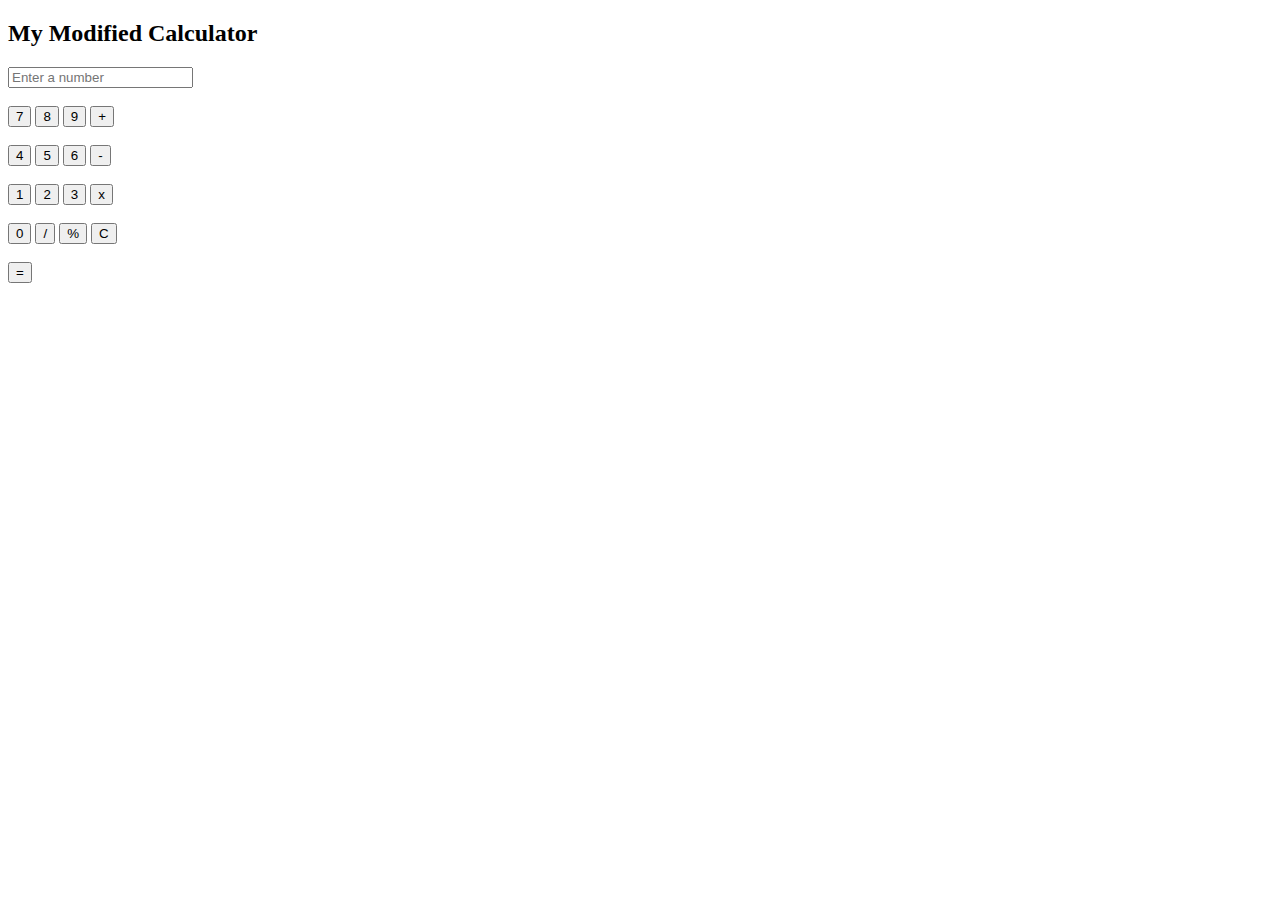
<file: index.html>
<!DOCTYPE html>
<html lang="en" dir="ltr">
  <head>
    <meta charset="utf-8">
    <title>My Calculator</title>
    <link rel="stylesheet" href="css/styles.css">
  </head>
  <body>
    <div class="wrap">
        <h2>My Modified Calculator</h2>
      <form class="" action="index.html" method="post" name="cal">
        <input type="text" name="display" value="" placeholder="Enter a number">
        <br><br>
        <input type="button" name="7" value="7" onclick="cal.display.value+='7'">
        <input type="button" name="8" value="8" onclick="cal.display.value+='8'">
        <input type="button" name="9" value="9" onclick="cal.display.value+='9'">
        <input type="button" name="+" value="+" onclick="cal.display.value+='+'">
        <br><br>
        <input type="button" name="4" value="4" onclick="cal.display.value+='4'">
        <input type="button" name="5" value="5" onclick="cal.display.value+='5'">
        <input type="button" name="6" value="6" onclick="cal.display.value+='6'">
        <input type="button" name="-" value="-" onclick="cal.display.value+='-'">
        <br><br>
        <input type="button" name="1" value="1" onclick="cal.display.value+='1'">
        <input type="button" name="2" value="2" onclick="cal.display.value+='2'">
        <input type="button" name="3" value="3" onclick="cal.display.value+='3'">
        <input type="button" name="*" value="x" onclick="cal.display.value+='*'">
        <br><br>
        <input type="button" name="0" value="0" onclick="cal.display.value+='0'">
        <input type="button" name="/" value="/" onclick="cal.display.value+='/'">
        <input type="button" name="%" value="%" onclick="cal.display.value+='%'">
        <input type="reset" name="reset" value="C" onclick="return confirm('Do you want to clear all?')">
        <br><br>
        <input type="button" id="equals" name="=" value="=" onclick="cal.display.value=eval(cal.display.value)">
        <br><br>
      </form>
    </div>
    <script src="js/jquery-3.3.1.min.js" type="text/javascript"></script>
    <!-- <script src="https://ajax.googleapis.com/ajax/libs/jquery/3.3.1/jquery.min.js"></script> -->
    <script src="js/calc.js" type="text/javascript"></script>
  </body>
</html>
</file>
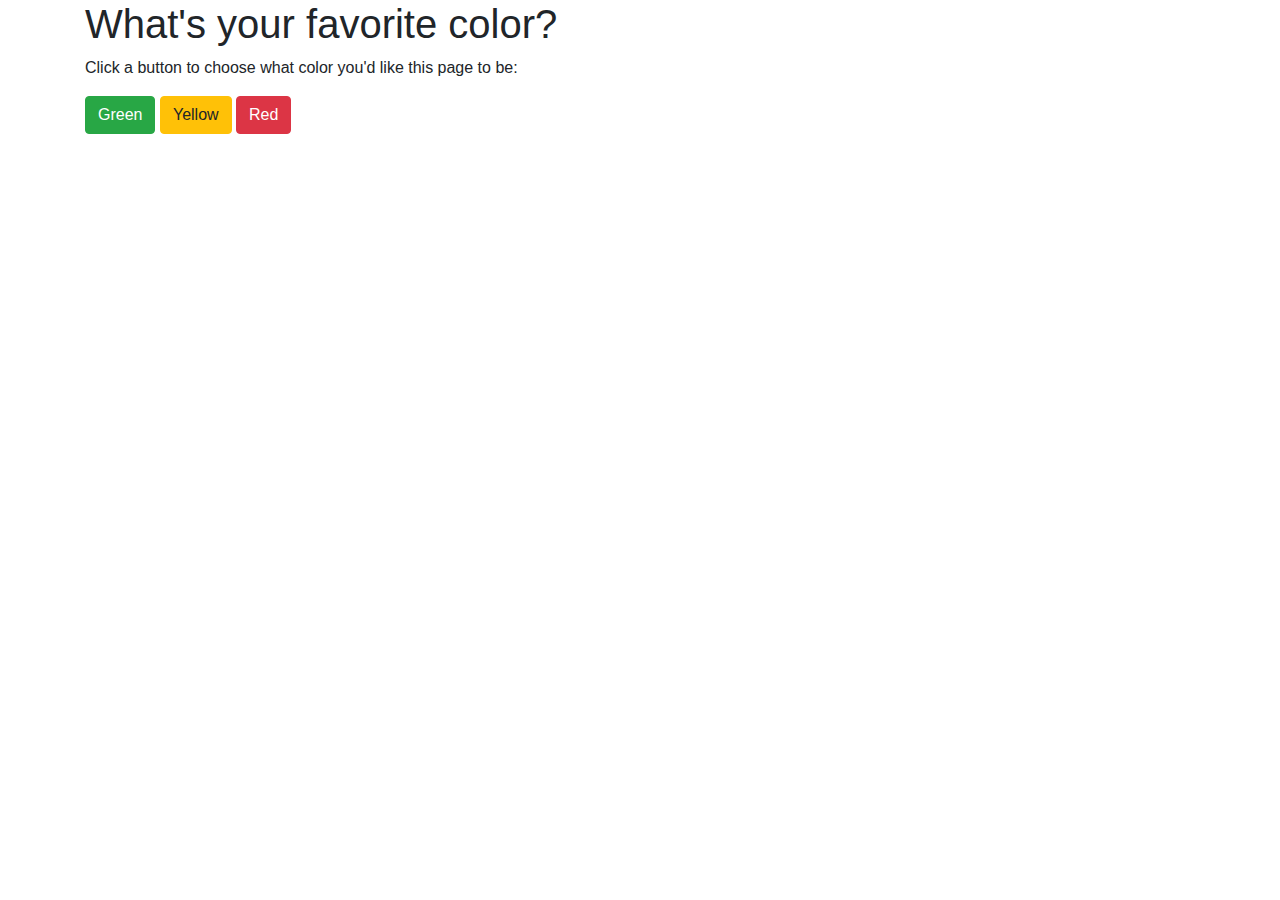
<file: colors.html>
<!DOCTYPE html>
<html>
  <head>
    <link href="css/bootstrap.css" rel="stylesheet" type="text/css">
    <link href="css/styles.css" rel="stylesheet" type="text/css">
    <script src="js/jquery-1.9.1.js"></script>
    <script src="js/scripts.js"></script>
    <title>Colors</title>
  </head>
  <body>
    <div class="container">
      <h1>What's your favorite color?</h1>
      <p>Click a button to choose what color you'd like this page to be:</p>

      <button class="btn btn-success" id="green">Green</button>
      <button class="btn btn-warning" id="yellow">Yellow</button>
      <button class="btn btn-danger" id="red">Red</button>
    </div>
  </body>
</html>
</file>
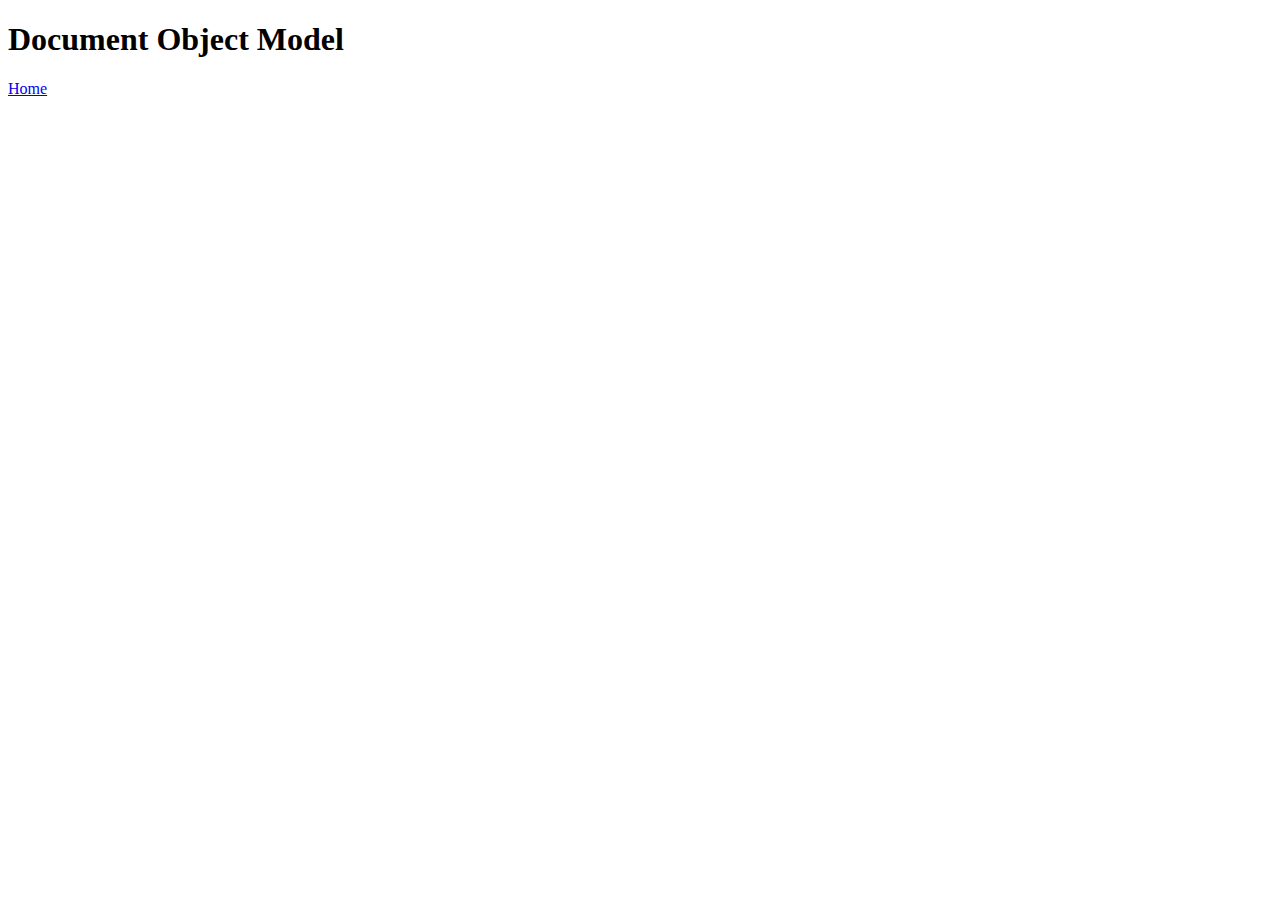
<file: dom-intro.html>
<!DOCTYPE html>
<html>
<head>
	<title>My DOM</title>
	<meta charset="utf-8">
	<meta name="author" content="Bruno Nicholas">
	<meta name="email" content="sbnibro256@gmail.com">
</head>
<body>
	<h1>Document Object Model</h1>
	<a href="index.html" id="nav">Home</a>
</body>
</html>
</file>
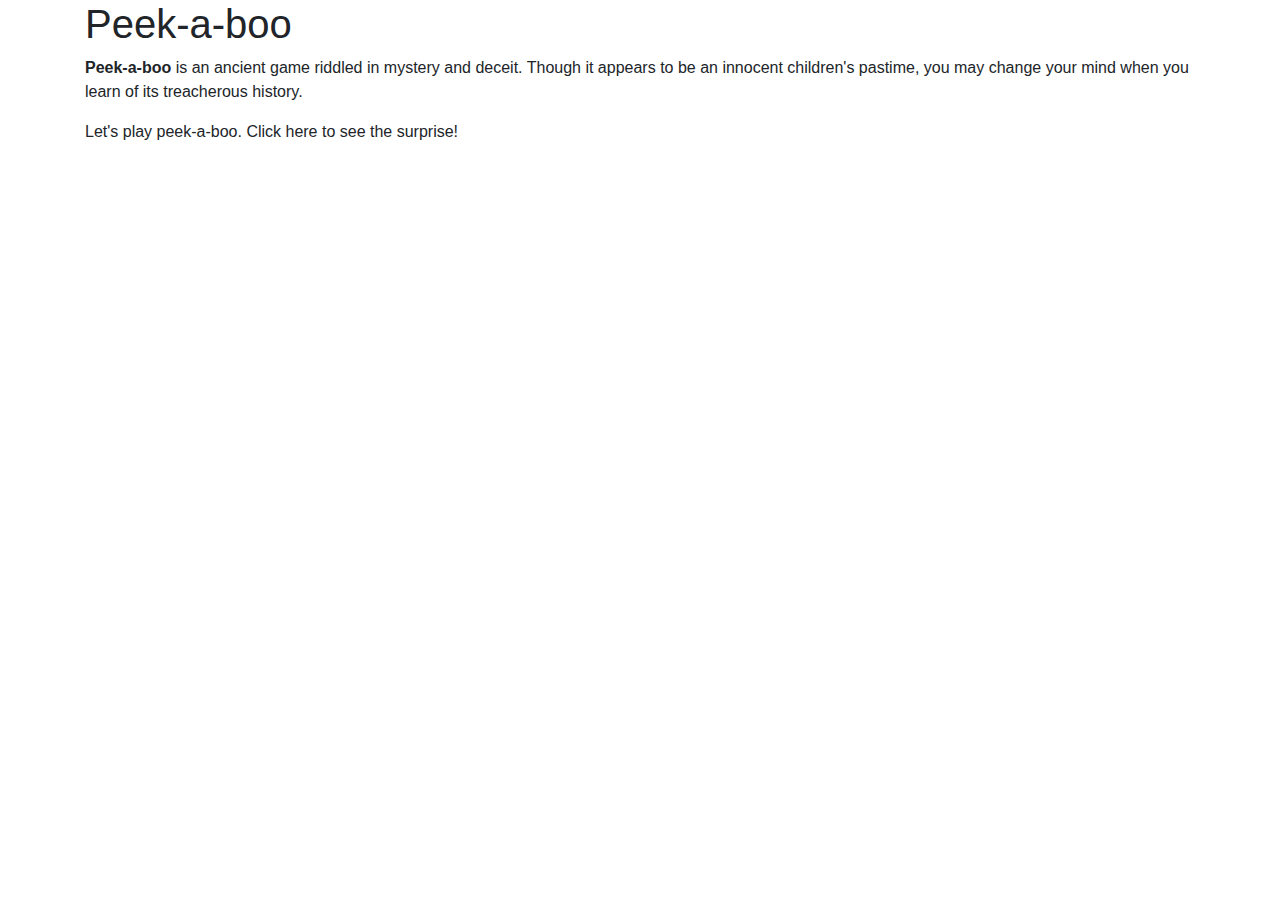
<file: peek-a-boo.html>
<!DOCTYPE html>
<html lang="en">
  <head>
    <meta charset="utf-8">
    <link href="css/bootstrap.css" rel="stylesheet" type="text/css">
    <link href="css/styles.css" rel="stylesheet" type="text/css">
    <script src="js/jquery-1.12.0.js"></script>
    <script src="js/scripts.js"></script>
    <title>My Peek-A-Boo</title>
  </head>
  <body>
    
    <div class="container">
      <h1>Peek-a-boo</h1>
        <p><strong>Peek-a-boo</strong> is an ancient game riddled in mystery and deceit. Though it appears to be an innocent children's pastime, you may change your mind when you learn of its treacherous history.</p>

      <div id="walrus-hidden">
        <p>Let's play peek-a-boo. <span class="clickable">Click here</span> to see the surprise!</p>
      </div>

      <div id="walrus-showing">
        <p>What a cute walrus! <span class="clickable">Click here</span> to hide her again.</p>
        <img src="img/open-apple.jpg">
      </div>
    </div>

  </div>

  </body>
</html>
</file>
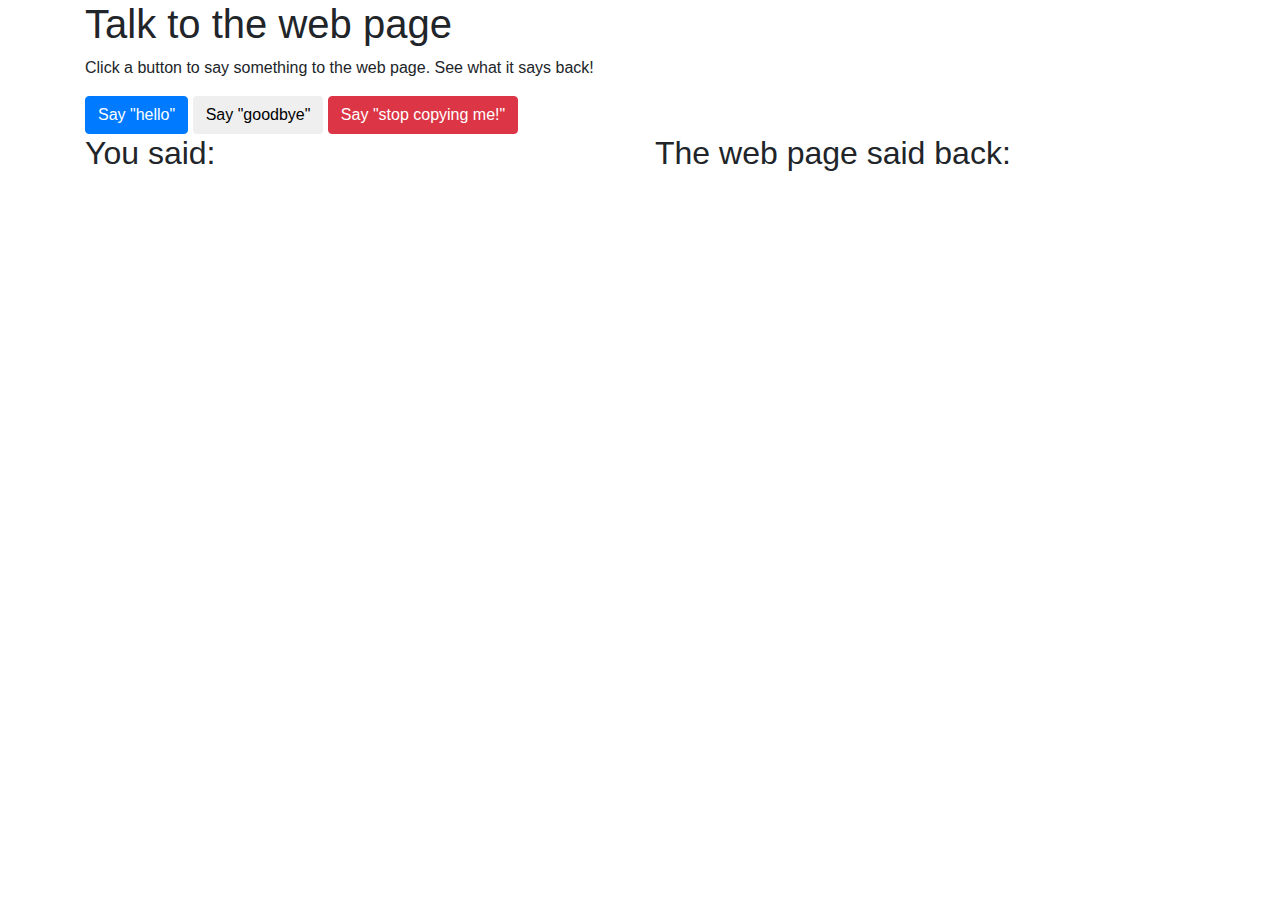
<file: talk.html>
<!DOCTYPE html>
<html>
  <head>
    <link href="css/bootstrap.css" rel="stylesheet" type="text/css">
    <link href="css/styles.css" rel="stylesheet" type="text/css">
    <script src="js/jquery-1.10.2.js"></script>
    <script src="js/scripts.js"></script>
    <title>Talk to the web page</title>
  </head>
  <body>
    <div class="container">
      <h1>Talk to the web page</h1>
      <p>Click a button to say something to the web page. See what it says back!</p>

      <button class="btn btn-primary" id="hello">Say "hello"</button>
      <button class="btn btn-inverse" id="goodbye">Say "goodbye"</button>
      <button class="btn btn-danger" id="stop">Say "stop copying me!"</button>

      <div class="row">
        <div class="col-md-6">
          <h2>You said:</h2>
          <ul class="unstyled">

          </ul>
        </div>

        <div class="col-md-6">
          <h2>The web page said back:</h2>
          <ul class="unstyled">

          </ul>
        </div>
      </div>
    </div>
  </body>
</html>
</file>
<file: css/styles.css>
.green-background {
  background-color: green;
}

.yellow-background {
  background-color: yellow;
}

.red-background {
  background-color: red;
}
/*img {
  display: none;
}*/
/*
.walrus-showing {
  display: none;
}
*/
/*
p {
  cursor: pointer;
  color: #0088cc;
}

p:hover {
  text-decoration: underline;
}
*/
/*
.walrus-showing {
  display: none;
}

.clickable {
  cursor: pointer;
  color: #0088cc;
}

.clickable:hover {
  text-decoration: underline;
}
*/

#walrus-showing {
  display: none;
}
</file>
